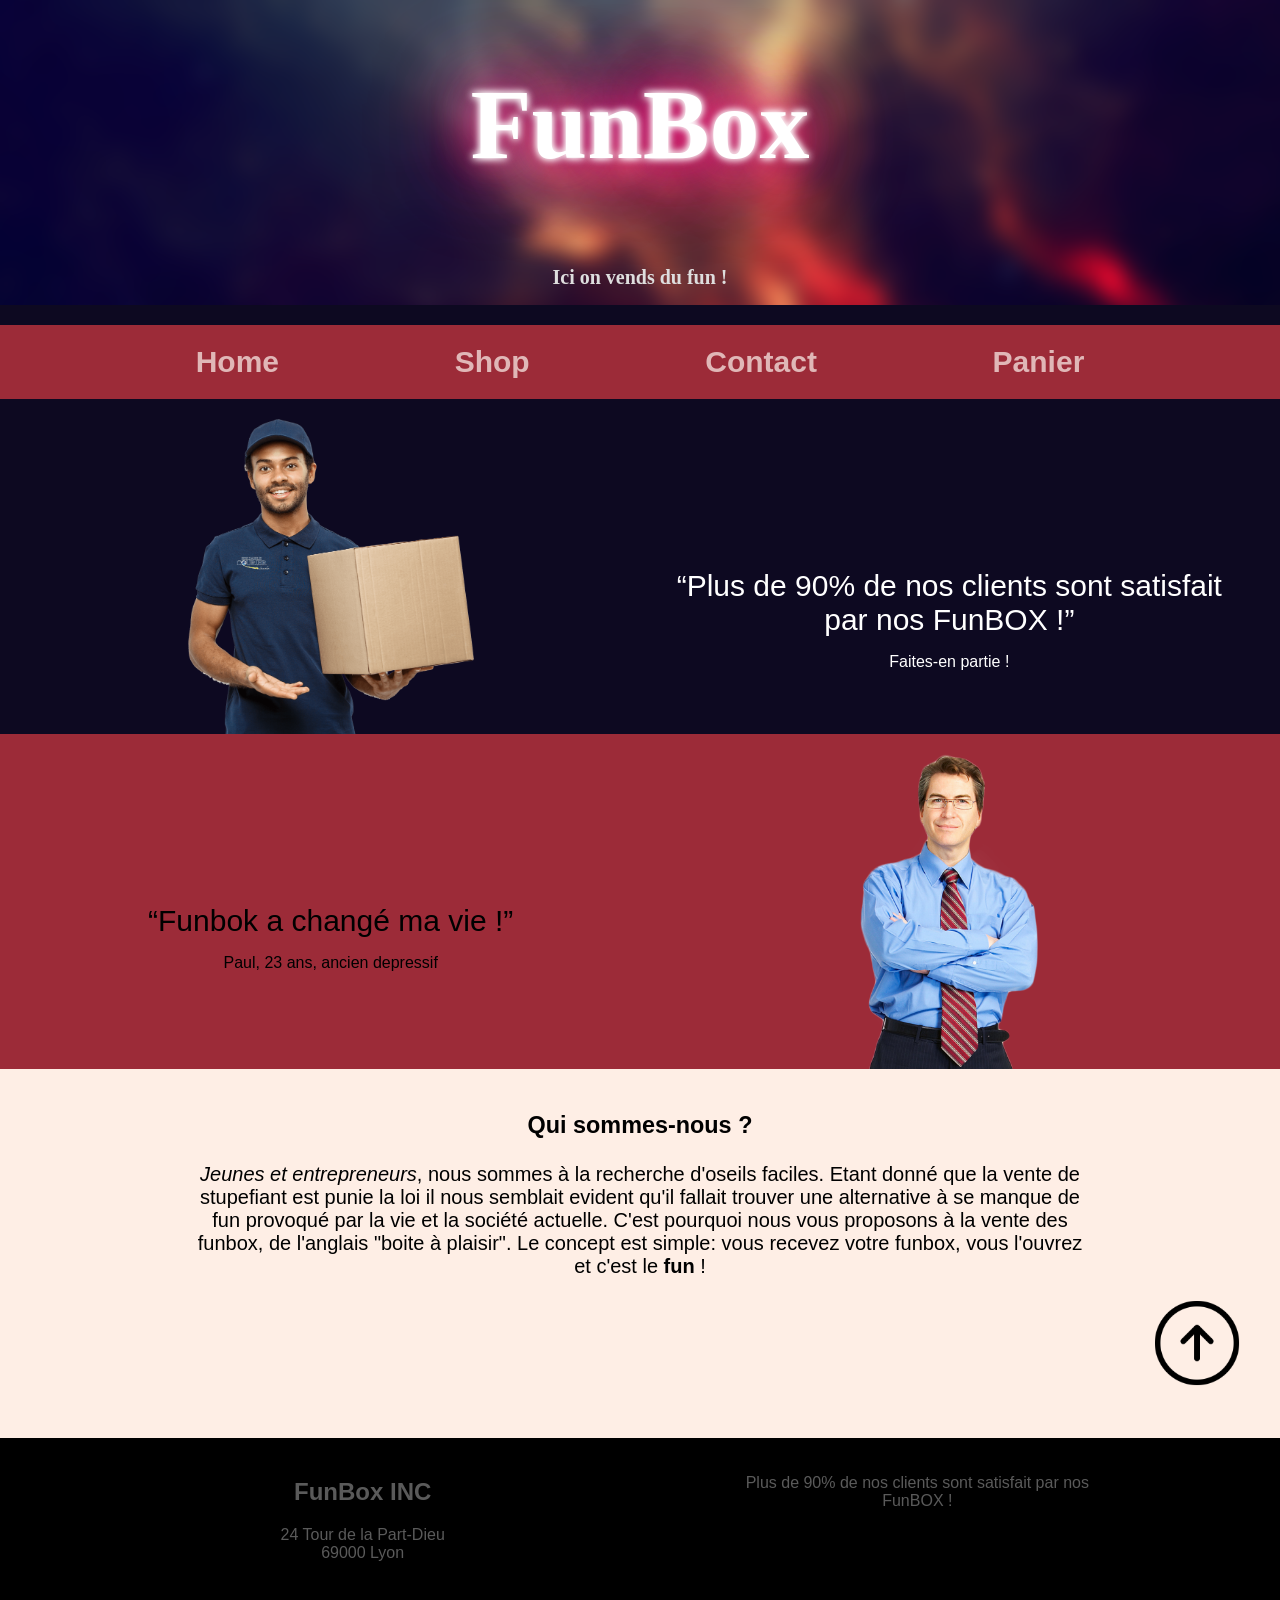
<file: TLW/Projet-CPE/index.html>
<!DOCTYPE html>
<html>
    <head>
        <meta charset="utf-8">
        <meta name="viewport" content="width=device-width, initial-scale=1">
        <title>Funbox.com</title>
        <!-- css -->
        <link rel="stylesheet" href="css/animation.css"/>
        <link rel="stylesheet" href="css/body-header.css"/>
        <link rel="stylesheet" href="css/espace.css"/>
        <link rel="stylesheet" href="css/composants.css"/>
        <link rel="stylesheet" href="css/nouveaux-composants.css"/>
        <link rel="stylesheet" href="css/special.css"/>
        <!-- end css-->
        <!-- javascript -->
        <script src="js/global.js"></script>
        <script src="js/object.js"></script>
        <script src="js/functions/affichage.js"></script>
        <script src="js/functions/basics.js"></script>
        <script src="js/onload.js"></script>
        <!-- end javascript -->
    </head>
    <body onload="header_load(); footer_load();">
        <header>
        </header>
        <div class="content">
            <div class="row bg-dark-blue">
                <div class="col-2">
                    <img class="medium-image center-img" style="animation: 1s ease-out 0s 1 slideFromLeft;" src="img/smile.png" alt="homme livreur">
                </div>                
                <div class="col-2">
                    <div class="center mt-150px">
                        <q>Plus de 90% de nos clients sont satisfait par nos FunBOX !</q>
                        <p>Faites-en partie !</p>
                    </div>
                    
                </div>
            </div>
            <div class="row bg-dark-red">
              
                <div class="col-2">
                    <div class="center center-img mt-150px">
                        <q>Funbok a changé ma vie !</q>
                        <p>Paul, 23 ans, ancien depressif</p>
                    </div>

                </div>
                <div class="col-2">
                    <img class="medium-image center-img" style="animation: 1s ease-out 0s 1 slideFromRight;" src="img/smile2.png" alt="homme qui sourit">
                </div>  
            </div>
            <div class="row">
                <div class="mt-20px paragraphe center">
                    <h3>Qui sommes-nous ?</h3>
                    <p><em>Jeunes et entrepreneurs</em>, nous sommes à la recherche d'oseils faciles. Etant donné que la vente de stupefiant est punie la loi il nous semblait evident
                        qu'il fallait trouver une alternative à se manque de fun provoqué par la vie et la société actuelle. C'est pourquoi nous vous proposons à la vente des funbox, de l'anglais
                        "boite à plaisir". Le concept est simple: vous recevez votre funbox, vous l'ouvrez et c'est le <b>fun</b> !
                    </p>
                </div>
            </div>
            <img class="small-image right-img cursor-grab" src="img/uparrow.png" onclick="window.scrollTo(0, 0);"/>
        </div>
        <footer>
        </footer>
    </body>
</html>
</file>
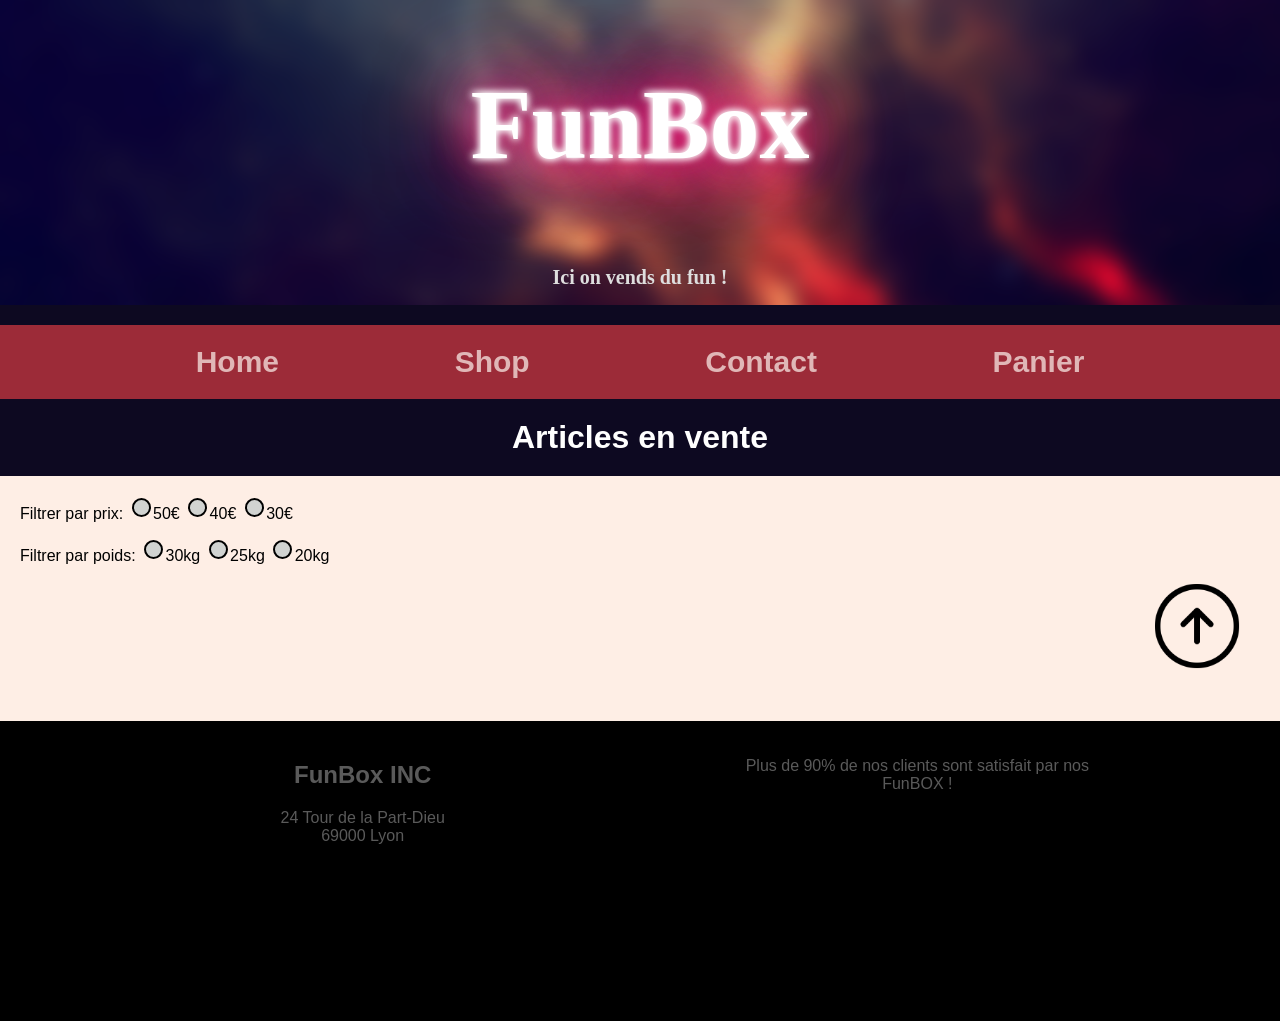
<file: TLW/Projet-CPE/articles.html>
<!DOCTYPE html>
<html>
    <head>
        <meta charset="utf-8">
        <meta name="viewport" content="width=device-width, initial-scale=1">
        <title>Funbox.com</title>
        <!-- css -->
        <link rel="stylesheet" href="css/animation.css"/>
        <link rel="stylesheet" href="css/body-header.css"/>
        <link rel="stylesheet" href="css/espace.css"/>
        <link rel="stylesheet" href="css/composants.css"/>
        <link rel="stylesheet" href="css/nouveaux-composants.css"/>
        <link rel="stylesheet" href="css/special.css"/>
        <!-- end css-->
        <!-- javascript -->
        <script src="js/global.js"></script>
        <script src="js/object.js"></script>
        <script src="js/functions/affichage.js"></script>
        <script src="js/functions/basics.js"></script>
        <script src="js/onload.js"></script>
        <!-- end javascript -->
    </head>
    <body onload="header_load(); footer_load();">
        <header>
        </header>
        <div class="content">
            <div class="bg-dark-blue">
                <h1 class="center p-20px">Articles en vente</h1>
            </div>
            
            <div id="tous-articles">
                    <!-- Ici qu'on trouvera les articles -->
            </div>
            <p class="ml-20px">Filtrer par prix: 
                    <input type="hidden" name="prix" value=null/>
                    <input type="radio" id="prix-50" name="prix" onchange="afficher_tous_articles(prix=this,document.querySelector(`input[name='poids']:checked`))" value="50"/><label for="prix-50"> 50€</label>
                    <input type="radio" id="prix-40" name="prix" onchange="afficher_tous_articles(prix=this,document.querySelector(`input[name='poids']:checked`))" value="40"/><label for="prix-40"> 40€</label>
                    <input type="radio" id="prix-30" name="prix" onchange="afficher_tous_articles(prix=this,document.querySelector(`input[name='poids']:checked`))" value="30"/><label for="prix-30"> 30€</label>
            </p>
            <p class="ml-20px">Filtrer par poids: 
                <input type="radio" id="poids-30" name="poids" onchange="afficher_tous_articles(document.querySelector(`input[name='prix']:checked`),this)" value="30kg"/><label for="poids-30"> 30kg</label>
                <input type="radio" id="poids-25" name="poids" onchange="afficher_tous_articles(document.querySelector(`input[name='prix']:checked`),this)" value="25kg"/><label for="poids-25"> 25kg</label>
                <input type="radio" id="poids-20" name="poids" onchange="afficher_tous_articles(document.querySelector(`input[name='prix']:checked`),this)" value="20kg"/><label for="poids-20"> 20kg</label>
            </p>
            <img class="small-image right-img cursor-grab" src="img/uparrow.png" onclick="window.scrollTo(0, 0);"/>
        </div>
        <footer>
        </footer>
    </body>

</html>
</file>
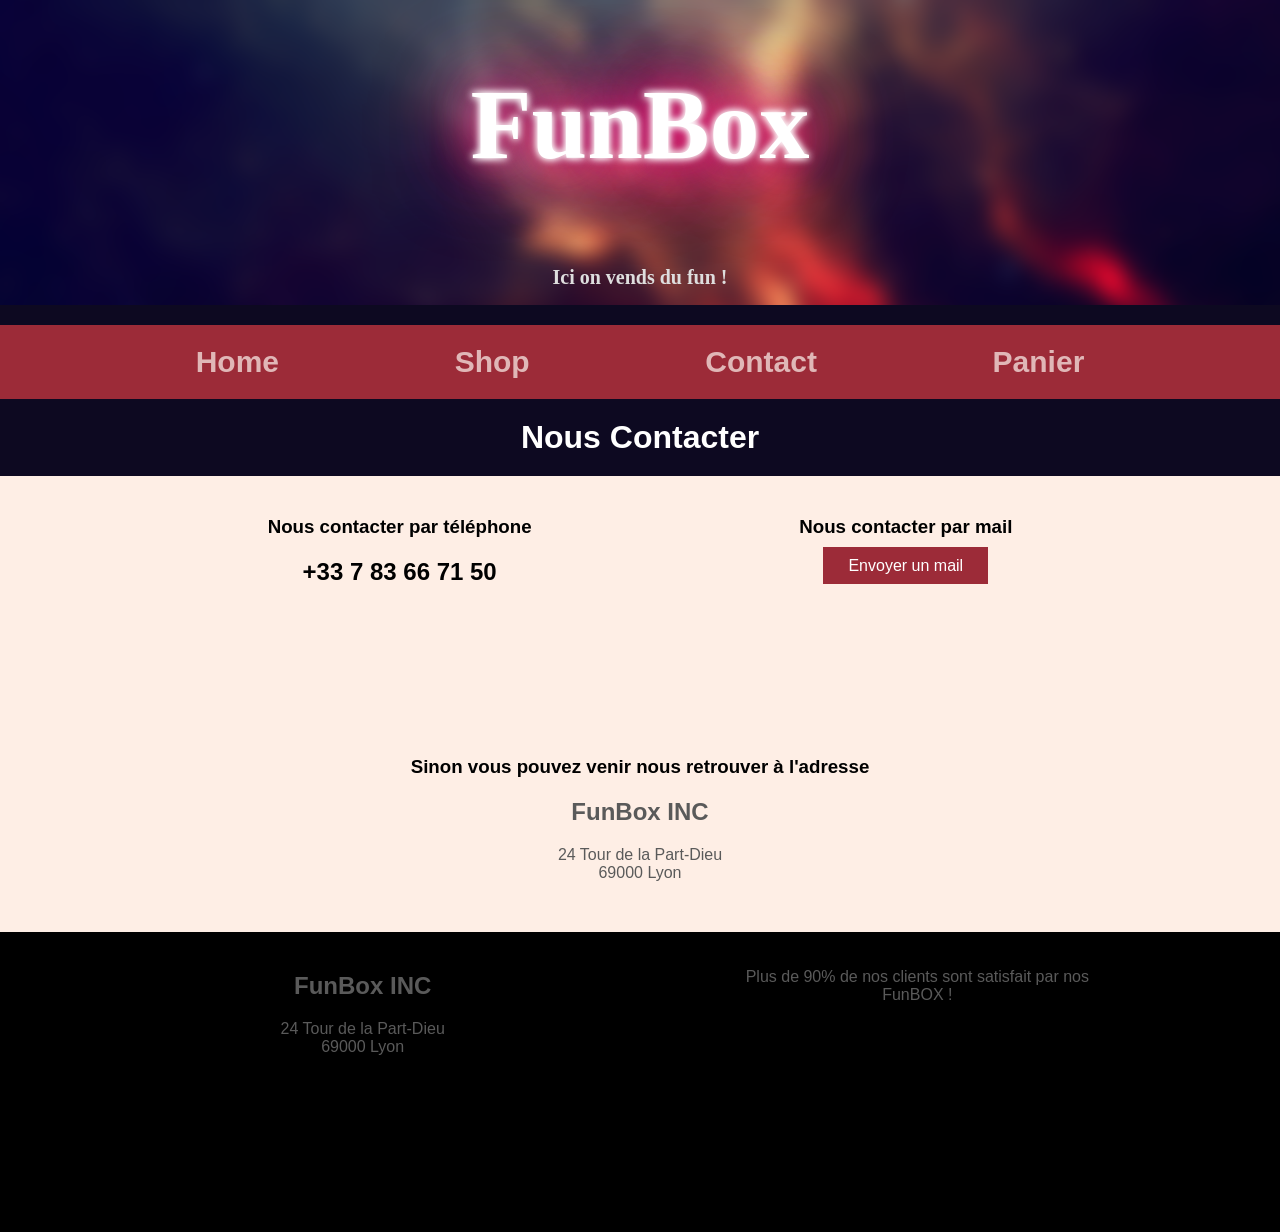
<file: TLW/Projet-CPE/contact.html>
<!DOCTYPE html>
<html>
    <head>
        <meta charset="utf-8">
        <meta name="viewport" content="width=device-width, initial-scale=1">
        <title>Funbox.com</title>
        <!-- css -->
        <link rel="stylesheet" href="css/animation.css"/>
        <link rel="stylesheet" href="css/body-header.css"/>
        <link rel="stylesheet" href="css/espace.css"/>
        <link rel="stylesheet" href="css/composants.css"/>
        <link rel="stylesheet" href="css/nouveaux-composants.css"/>
        <link rel="stylesheet" href="css/special.css"/>
        <!-- end css-->
        <!-- javascript -->
        <script src="js/global.js"></script>
        <script src="js/object.js"></script>
        <script src="js/functions/affichage.js"></script>
        <script src="js/functions/basics.js"></script>
        <script src="js/onload.js"></script>
        <!-- end javascript -->
    </head>
    <body onload="header_load(); footer_load();">
        <header>
        </header>
        <div class="content">
            <div class="center">
                <div class="bg-dark-blue">
                    <h1 class="p-20px">Nous Contacter</h1>
                </div>
                
                <div class="row">
                    <div class="col">
                        <h3>Nous contacter par téléphone</h3>
                        <h2><a href="tel:+33783667150">+33 7 83 66 71 50</a></h2>
                    </div>
                    <div class="col">
                        <h3>Nous contacter par mail</h3>
                        <p><a href="mailto:contact@funbox.com?subject=Demande%20de%20renseignements&body=Bonjour,%20je%20souhaiterais%20obtenir%20des%20renseignements%20sur" class="link-button">Envoyer un mail</a></p>
                    </div>
                </div>
                <h3 class="mt-150px">Sinon vous pouvez venir nous retrouver à l'adresse </h3>
                <h2 class="color-dark-grey">FunBox INC</h2>
                <p class="color-dark-grey">24 Tour de la Part-Dieu<br>69000 Lyon</p>
            </div>
        </div>
        <footer>
        </footer>
    </body>
</html>
</file>
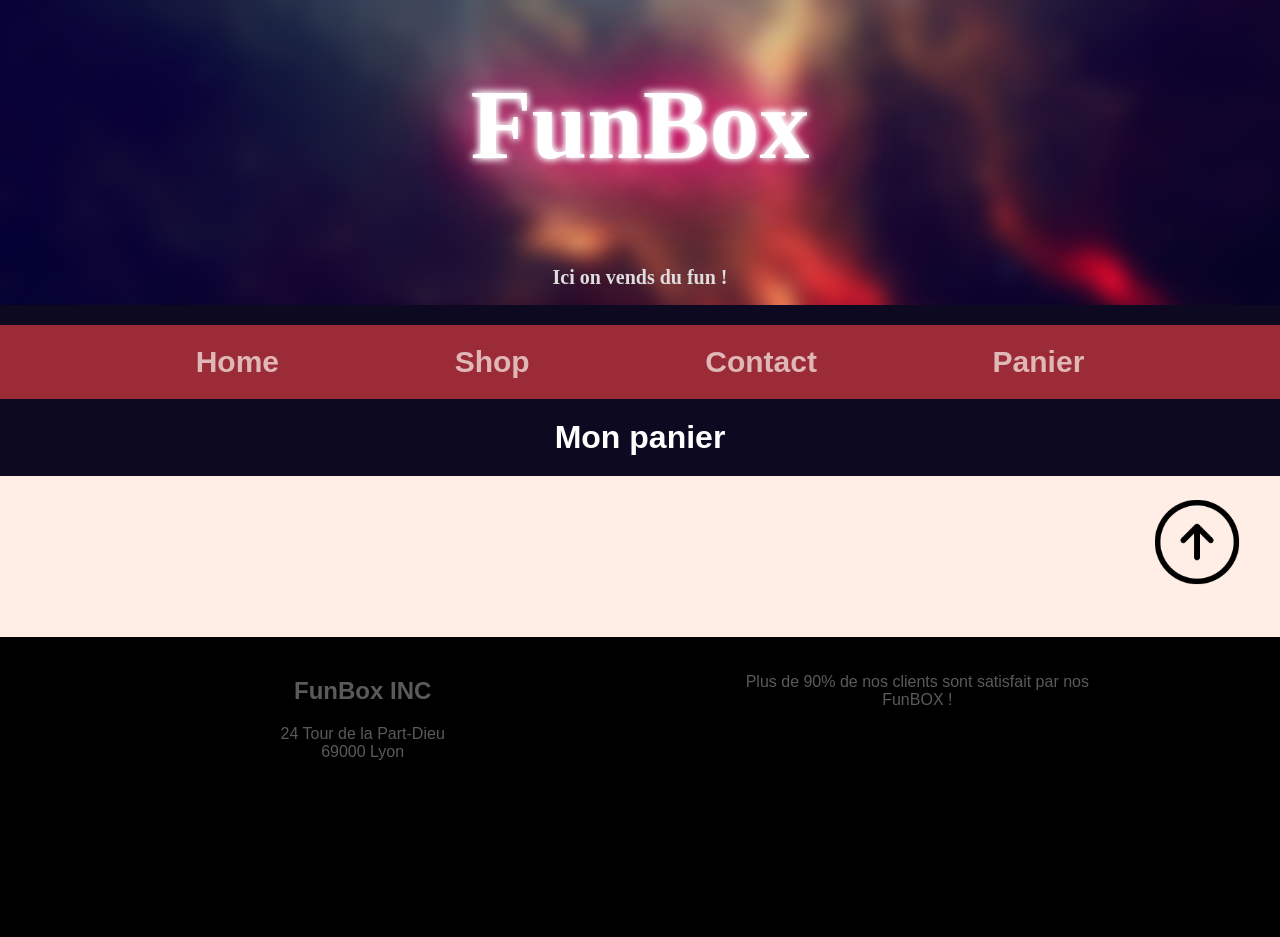
<file: TLW/Projet-CPE/panier.html>
<!DOCTYPE html>
<html>
    <head>
        <meta charset="utf-8">
        <meta name="viewport" content="width=device-width, initial-scale=1">
        <title>Funbox.com</title>
        <!-- css -->
        <link rel="stylesheet" href="css/animation.css"/>
        <link rel="stylesheet" href="css/body-header.css"/>
        <link rel="stylesheet" href="css/espace.css"/>
        <link rel="stylesheet" href="css/composants.css"/>
        <link rel="stylesheet" href="css/nouveaux-composants.css"/>
        <link rel="stylesheet" href="css/special.css"/>
        <!-- end css-->
        <!-- javascript -->
        <script src="js/global.js"></script>
        <script src="js/object.js"></script>
        <script src="js/functions/affichage.js"></script>
        <script src="js/functions/basics.js"></script>
        <script src="js/onload.js"></script>
        <!-- end javascript -->
    </head>
    <body onload="header_load(); footer_load();">
        <header>
        </header>
        <div class="content">
            <div class="bg-dark-blue">
                <h1 class="center p-20px">Mon panier</h1>
            </div>
            <!-- 
                Contenue du panier sous forme de row composé de 5 colonnes
                | img | nom | prix | ... | action |
            -->
            <div id="mon-panier" class="ml-20px">
            </div>
            <div id="checkout">
            </div>
            <img class="small-image right-img cursor-grab" src="img/uparrow.png" onclick="window.scrollTo(0, 0);"/>
        </div>
        <footer>
        </footer>
    </body>
</html>
</file>
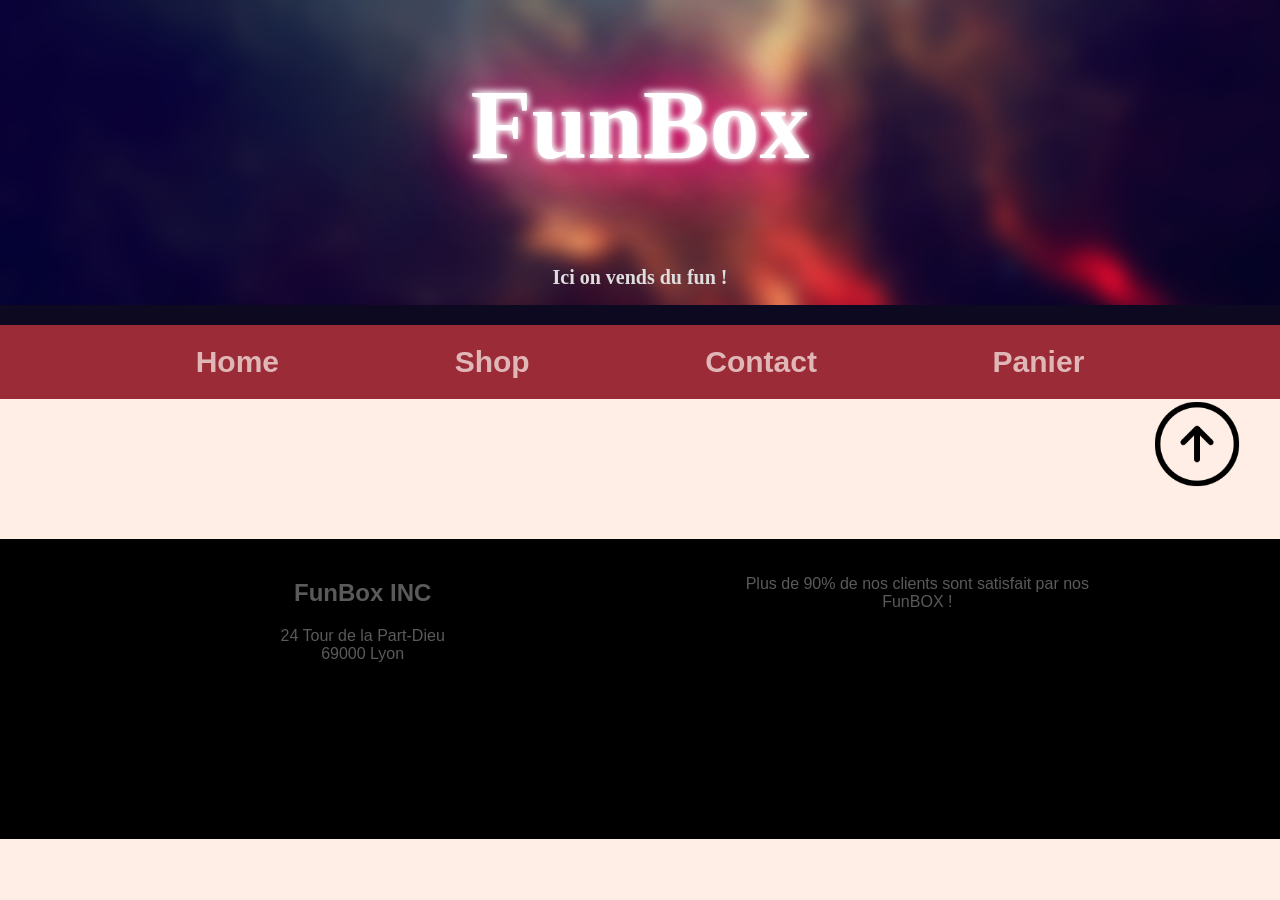
<file: TLW/Projet-CPE/perso.html>
<!DOCTYPE html>
<html>
    <head>
        <meta charset="utf-8">
        <meta name="viewport" content="width=device-width, initial-scale=1">
        <title>Funbox.com</title>
        <!-- css -->
        <link rel="stylesheet" href="css/animation.css"/>
        <link rel="stylesheet" href="css/body-header.css"/>
        <link rel="stylesheet" href="css/espace.css"/>
        <link rel="stylesheet" href="css/composants.css"/>
        <link rel="stylesheet" href="css/nouveaux-composants.css"/>
        <link rel="stylesheet" href="css/special.css"/>
        <!-- end css-->
        <!-- javascript -->
        <script src="js/global.js"></script>
        <script src="js/object.js"></script>
        <script src="js/functions/affichage.js"></script>
        <script src="js/functions/basics.js"></script>
        <script src="js/onload.js"></script>
        <!-- end javascript -->
    </head>
    <body onload="header_load(); footer_load();">
        <header>
        </header>
        <div class="content">
            <div id="un_article">
            </div>
            <img class="small-image right-img cursor-grab" src="img/uparrow.png" onclick="window.scrollTo(0, 0);"/>
        </div>
        <footer>
        </footer>
    </body>
</file>
<file: TLW/Projet-CPE/css/animation.css>
/*################################## 
  Gestion des animations dynamique
            en css
##################################*/
@-webkit-keyframes slide {
    from{
        background-position:1725px;
    }
    to{
        background-position:575px;
    }
  }
@keyframes slideFromLeft {
    0% {
      transform: translateX(-100%);
    }
    100% {
      transform: translateX(0);
    }
  }
  @keyframes slideFromRight {
    0% {
      transform: translateX(+100%);
    }
    100% {
      transform: translateX(0);
    }
}
@keyframes lumiere {
    0%{
        text-shadow:
        0 0 7px #fff,
        0 0 10px #fff,
        0 0 42px rgb(230, 18, 124),
        0 0 77px rgb(230, 18, 124),
        0 0 100px rgb(230, 18, 124);
    }
   50%{
        text-shadow:
        0 0 7px #fff,
        0 0 10px #fff,
        0 0 32px rgb(230, 18, 124),
        0 0 87px rgb(230, 18, 124),
        0 0 120px rgb(230, 18, 124);
    }
}
</file>
<file: TLW/Projet-CPE/css/body-header.css>
/*################################## 
  Tout ce qui gere le style 
        du body/header
##################################*/

/* General */
body, html {
    height: 100%;
    margin: 0;
    font-family: 'Source Sans Pro', sans-serif;
    background-color: #feeee5;
    
}

/* header */
header {
    height: 320px;
    background-color: #9c2b38;
    background-image: url("../img/bg.png");
    background-size: 100vw ;
    animation: slide 30s linear infinite;
}

header .title {
    display: flex;
    align-items: center;
    justify-content: center;
}

header h1 {
    text-align: center;
    color: white;
    font-family: fantasy;
    font-size: 100px;
}

header h2 {
    text-align: center;
    color: #dedede;
    font-family: fantasy;
    font-size: 20px;
}

header .line {
    height: 20px;
    background-color: #0d0921;
    margin-bottom: 0;
}

/* Content */
.content {
    margin-top: 79px;
}

.content q {
    font-size: 30px;
}


/* Footer */

footer {
    margin-top: 50px;
    background-color: black;
    height: 300px;
}
</file>
<file: TLW/Projet-CPE/css/espace.css>
/*################################## 
  Gestions de l'espace et de la 
  position des elements
##################################*/

/* Gestion des lignes et des colonnes */

.row {
    display: flex;
    flex-wrap: wrap;
    justify-content: space-evenly;
}

.row .col-2 {
    flex-basis: 45%;
    margin-top: 20px;
}

.row .col-3 {
    flex-basis: 30%;
    margin-top: 20px;
}

.row .col-5 {
    flex-basis: 19%;
    margin-top: 20px;
}
.row .col-6 {
    flex-basis: 15%;
    margin-top: 20px;
}

/* Positionnement */
.center {
    text-align: center;
}

/* Curseur */
.cursor-grab {
    cursor: grab;
}

/* Margin */
.m-0 {
    margin: 0px;
}
.mr-20px {
    margin-right: 20px;
}
.ml-20px {
    margin-left: 20px;
}
.mt-150px {
    margin-top: 150px;
}

.mt-20px {
    margin-top: 20px;
}

/* Padding */
.p-20px {
    padding: 20px;
}
</file>
<file: TLW/Projet-CPE/css/composants.css>
/*################################## 
  Nouveau design pour les elements
    de base de html
##################################*/


a {
    color: #000;
    text-decoration: none;
}

a {
    text-decoration: none;
}

button {
    border: none;
    padding-top: 10px;
    padding-bottom: 10px;
    padding-right: 25px;
    padding-left: 25px;
    background-color: #23b2ee;
    color: white;
}
button:hover {
    padding-top: 12px;
    padding-bottom: 12px;
    padding-right: 27px;
    padding-left: 27px;
    background-color: #9c2b38;
    color: white;
}

/* Form */
input[type=text] {
    margin-top: 10px;
    border: none;
    border-radius: 20px;
    width:40vw;
    height: 4vh;
    border: solid #eeb1b1 1px;
}
input[type=date] {
    margin-top: 10px;
    border: none;
    border-radius: 20px;
    width:40vw;
    height: 4vh;
    border: solid #eeb1b1 1px;
}
input[type=tel] {
    margin-top: 10px;
    border: none;
    border-radius: 20px;
    width:40vw;
    height: 4vh;
    border: solid #eeb1b1 1px;
}
input[type=email] {
    margin-top: 10px;
    border: none;
    border-radius: 20px;
    width:40vw;
    height: 4vh;
    border: solid #eeb1b1 1px;
}
input[type='radio']:after {
    width: 15px;
    height: 15px;
    border-radius: 15px;
    top: -2px;
    left: -1px;
    position: relative;
    background-color: #d1d3d1;
    content: '';
    display: inline-block;
    visibility: visible;
    border: 2px solid black;
}

input[type='radio']:checked:after {

    background-color: #9c2b38;
    content: '';
    display: inline-block;
    visibility: visible;
    border: 2px solid black;
}
input[type=reset] {
    border: none;
}
select {

    appearance: none;
    background-color: red;
    border: none;
    padding-top: 7px;
    padding-bottom: 7px;
    padding-right: 25px;
    padding-left: 25px;
    margin: 0;
  }
textarea {
    margin-top: 10px;
    resize: none;
    border: none;
    border-radius: 20px;
    width:40vw;
    height: 30vh;
    border: solid #eeb1b1 1px;    
}
input[type=text]:hover{
    border: solid #9c2b38 1px; 
}
</file>
<file: TLW/Projet-CPE/css/nouveaux-composants.css>
/*################################## 
  Ajout de design pour de nouveaux
    elements
##################################*/

/* nouveaux elements */
.link-button {
    padding-top: 10px;
    padding-bottom: 10px;
    padding-right: 25px;
    padding-left: 25px;
    background-color: #9c2b38;
    color: white;
}
.link-button:hover {
    padding-top: 12px;
    padding-bottom: 12px;
    padding-right: 27px;
    padding-left: 27px;
    background-color: #9c2b38;
    color: white;
}

.paragraphe {
    width: 70vw;
    font-size: 20px;
    line-break: auto;
}

.mini-button {
    padding-top: 10px;
    padding-bottom: 10px;
    padding-right: 25px;
    padding-left: 25px;
    background-color: #9c2b38;
    border-radius: 20px;
    color: white;
}

.badge-green {
    background-color:green;
    border-radius:20px;
    padding: 5px; 
    color: white; 
    font-size: 10px;
}
.badge-yellow {
    background-color:yellow;
    border-radius:20px;
    padding: 5px; 
    color: white; 
    font-size: 10px;
}
.badge-red {
    background-color:red;
    border-radius:20px;
    padding: 5px; 
    color: white; 
    font-size: 10px;
}

.icone {
    padding-right: 15px;
    width: 30px;
    height: 30px;
}

/* Image */

.bordure-img {
    border: solid #9c2b38 10px;
}
.center-img {
    display: block;
    margin-left: auto;
    margin-right: auto;
}
.right-img {
    display: block;
    margin-left: auto;
    margin-right: 3vw;
}
.big-image {
    width: 35vw;
}

.medium-image {
    /*width: 15vw;*/
    height: 35vh;
}

.small-image {
    width: 10vh;
}
</file>
<file: TLW/Projet-CPE/css/special.css>
/*################################## 
  Quelques elements de style
        supplemenataires
##################################*/

/* style sur du text */
.underline--bacon {
    background-image: url("https://s3-us-west-2.amazonaws.com/s.cdpn.io/78779/bacon.svg");
    background-position: 0 1.06em;
    background-size: 28px 9px;

}
.underline {
    font-size: 30px;
    font-weight: 600;
    color: #e0b7b7;
    background-repeat: repeat-x;
}
.effetneon {

    color: #fff;
    text-shadow:
        0 0 7px #fff,
        0 0 10px #fff,
        0 0 42px rgb(230, 18, 124),
        0 0 77px rgb(230, 18, 124),
        0 0 100px rgb(230, 18, 124);
    animation: lumiere 1s infinite linear;
}

/* couleurs */
.bg-dark-blue {
    color: white;
    background-color: #0d0921;
}
.bg-dark-red {
    background-color: #9c2b38;
}

.bg-dark-orange {
    background-color: #feeee5;
}

.color-dark-grey {
    color: #5a5a5a;
}
.background-color-light-grey {
    background-color: #e7e7e7;
}
</file>
